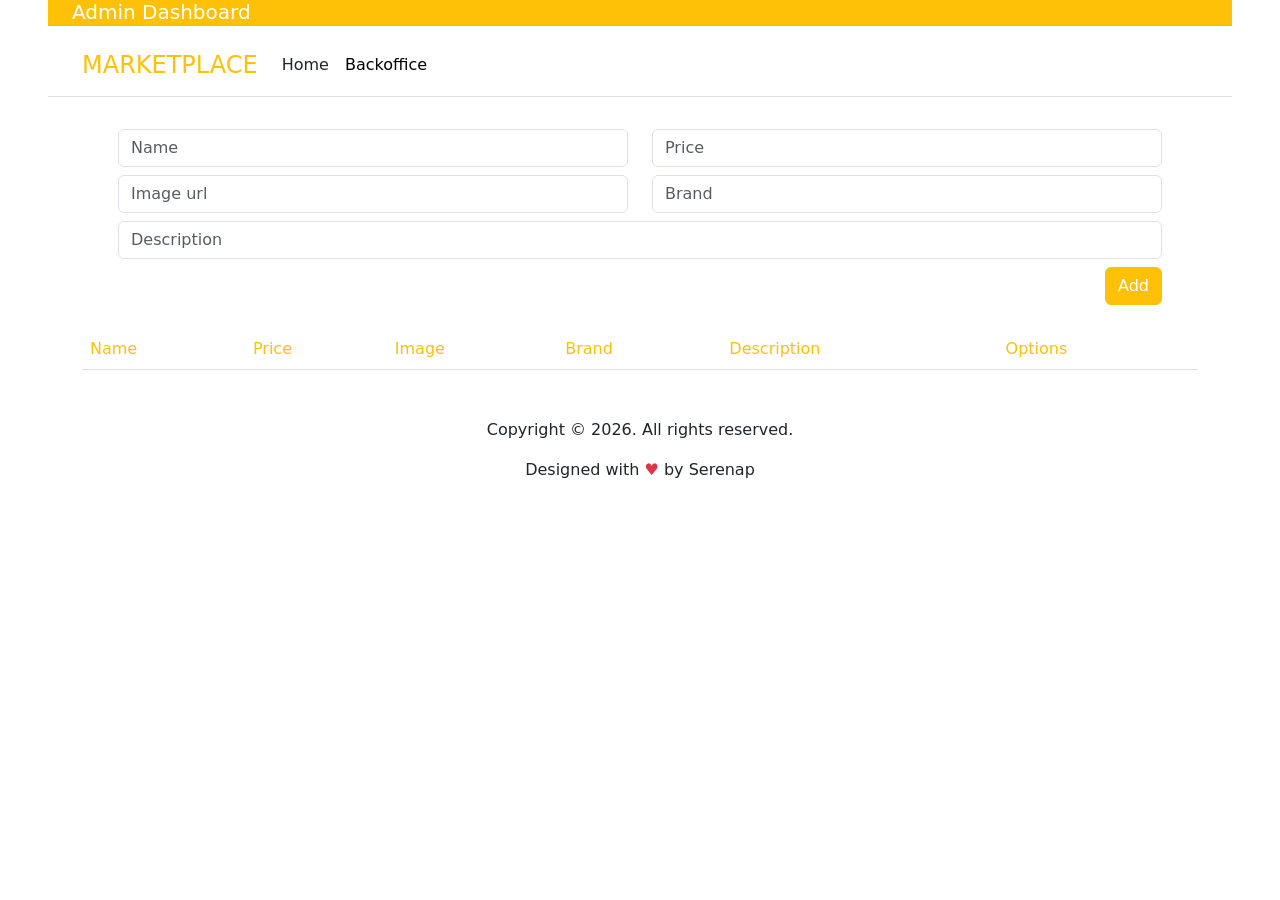
<file: backoffice.html>
<!DOCTYPE html>
<html lang="en">

<head>
    <meta charset="UTF-8">
    <meta name="viewport" content="width=device-width, initial-scale=1.0">
    <title>Backoffice</title>
    <link href="https://cdn.jsdelivr.net/npm/bootstrap@5.3.8/dist/css/bootstrap.min.css" rel="stylesheet"
        integrity="sha384-sRIl4kxILFvY47J16cr9ZwB07vP4J8+LH7qKQnuqkuIAvNWLzeN8tE5YBujZqJLB" crossorigin="anonymous">
    <link rel="stylesheet" href="https://cdn.jsdelivr.net/npm/bootstrap-icons@1.13.1/font/bootstrap-icons.min.css">
</head>

<body>
    <header class="overflow-hidden mx-3 mx-md-5">
        <div class="bg-warning">
            <span class="p-4 fw-light h5 text-white">Admin Dashboard</span>
        </div>
        <nav class="navbar navbar-expand-lg border-bottom my-2">
            <div class="container">
                <a class="navbar-brand text-warning fs-4" aria-current="page" href="index.html">MARKETPLACE</a>
                <div class="collapse navbar-collapse justify-content-between" id="navbarNav">
                    <ul class="navbar-nav">
                        <li class="nav-item">
                            <a class="nav-link active text-dark" aria-current="page" href="index.html">Home</a>
                        </li>
                        <li class="nav-item">
                            <a class="fw-medium text-black nav-link" href="backoffice.html">Backoffice</a>
                        </li>
                    </ul>
                </div>

                <button class="navbar-toggler" type="button" data-bs-toggle="collapse" data-bs-target="#navbarNav"
                    aria-controls="navbarNav" aria-expanded="false" aria-label="Toggle navigation">
                    <span class="navbar-toggler-icon"></span>
                </button>
            </div>
        </nav>
    </header>
    <main>
        <section>
            <div class="container px-5">
                <form action="">
                    <div class="row py-4 gy-2">
                        <div class="col-12 col-sm-6">
                            <input type="text" class="form-control" placeholder="Name" aria-label="Name" id="name">
                        </div>
                        <div class="col-12 col-sm-6">
                            <input type="number" class="form-control" placeholder="Price" aria-label="Price" id="price">
                        </div>
                        <div class="col-12 col-sm-6">
                            <input type="text" class="form-control" placeholder="Image url" aria-label="Image url"
                                id="imgUrl">
                        </div>
                        <div class="col-12 col-sm-6">
                            <input type="text" class="form-control" placeholder="Brand" aria-label="Brand" id="brand">
                        </div>
                        <div class="col-12">
                            <input type="text" class="form-control" placeholder="Description" aria-label="Description"
                                id="description">
                        </div>
                        <div class="col-12 d-flex justify-content-end">
                            <button type="submit" class="btn btn-warning text-white" id="add-btn">Add</button>
                        </div>
                    </div>
                </form>
            </div>
        </section>
        <section>
            <div class="container">
                <table class="table px-5 me-5">
                    <thead>
                        <tr>
                            <th class="text-warning fw-medium">Name</th>
                            <th class="text-warning fw-medium">Price</th>
                            <th class="text-warning fw-medium">Image</th>
                            <th class="text-warning fw-medium">Brand</th>
                            <th class="text-warning fw-medium">Description</th>
                            <th class="text-warning fw-medium">Options</th>
                        </tr>
                    </thead>
                    <tbody id="product-row"></tbody>
                </table>
            </div>
        </section>
        <section>
            <div class="container">
                <div class="modal fade mt-4" id="editForm" tabindex="-1" aria-labelledby="exampleModalLabel"
                    aria-hidden="true">
                    <div class="modal-dialog">
                        <div class="modal-content">
                            <div class="modal-header">
                                <h1 class="modal-title fs-5" id="exampleModalLabel">Edit Product</h1>
                                <button type="button" class="btn-close" data-bs-dismiss="modal" aria-label="Close"></button>
                            </div>
                            <div class="modal-body">
                                <form action="">
                                    <div class="row py-4 gy-2">
                                        <div class="col-12 col-sm-6">
                                            <input type="text" class="form-control" placeholder="Name" aria-label="Name"
                                                id="editName">
                                        </div>
                                        <div class="col-12 col-sm-6">
                                            <input type="number" class="form-control" placeholder="Price" aria-label="Price"
                                                id="editPrice">
                                        </div>
                                        <div class="col-12 col-sm-6">
                                            <input type="text" class="form-control" placeholder="Image url"
                                                aria-label="Image url" id="editImgUrl">
                                        </div>
                                        <div class="col-12 col-sm-6">
                                            <input type="text" class="form-control" placeholder="Brand" aria-label="Brand"
                                                id="editBrand">
                                        </div>
                                        <div class="col-12">
                                            <input type="text" class="form-control" placeholder="Description"
                                                aria-label="Description" id="editDescription">
                                        </div>
                                        <div class="col-12">
                                            <button type="submit" class="btn btn-warning text-white"
                                                id="edit-btn">Edit</button>
                                        </div>
                                    </div>
                                </form>
                            </div>
                        </div>
                    </div>
                </div>
            </div>
        </section>
    </main>
    <footer class="footer text-center mt-5">
        <div class="container">
            <p>Copyright &copy; 2026. All rights reserved.</p>
            <p>Designed with <span class="text-danger">&hearts;</span> by Serenap</p>
        </div>
    </footer>


    <script src="https://cdn.jsdelivr.net/npm/@popperjs/core@2.11.8/dist/umd/popper.min.js"
        integrity="sha384-I7E8VVD/ismYTF4hNIPjVp/Zjvgyol6VFvRkX/vR+Vc4jQkC+hVqc2pM8ODewa9r"
        crossorigin="anonymous"></script>
    <script src="https://cdn.jsdelivr.net/npm/bootstrap@5.3.8/dist/js/bootstrap.min.js"
        integrity="sha384-G/EV+4j2dNv+tEPo3++6LCgdCROaejBqfUeNjuKAiuXbjrxilcCdDz6ZAVfHWe1Y"
        crossorigin="anonymous"></script>
    <script src="./backoffice.js"></script>
</body>

</html>
</file>
